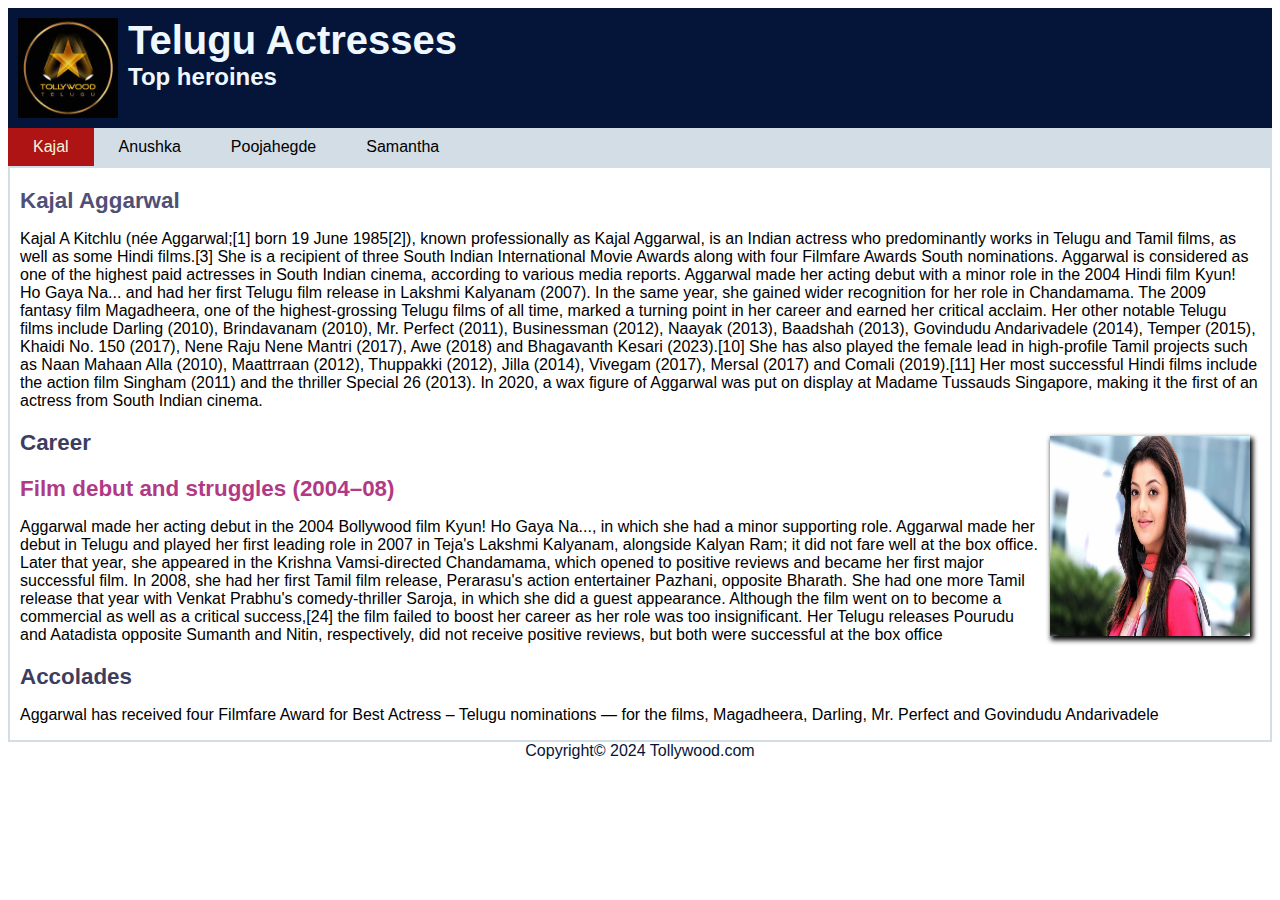
<file: index.html>
<!DOCTYPE html>
<html lang="en">
    <head>
        <title>Tollywood Heroines</title>
        <link rel="stylesheet"type="text/css"href="style.css"media="all">
    </head>

    <body>
        <header>
            <img src="main.jpeg" width="100px" height="100px" >
            <h1>Telugu Actresses </h1>
            <h2> Top heroines </h2>
        </header>

        <div class="nav">
            <ul>
                <li><a class="active" href="index.html">Kajal</a></li>
                <li><a href="Anushka.html">Anushka</a></li>
                <li><a href="pooja.html">Poojahegde</a></li>
                <li><a href="sam.html">Samantha</a></li>

            </ul>
        </div>

        <div class="content"> 
        <h1>Kajal Aggarwal</h1>
        
        <article>
        <p>Kajal A Kitchlu (née Aggarwal;[1] born 19 June 1985[2]), known professionally as Kajal Aggarwal, is an Indian actress who predominantly works in Telugu and Tamil films, as well as some Hindi films.[3] She is a recipient of three South Indian International Movie Awards along with four Filmfare Awards South nominations. Aggarwal is considered as one of the highest paid actresses in South Indian cinema, according to various media reports.

            Aggarwal made her acting debut with a minor role in the 2004 Hindi film Kyun! Ho Gaya Na... and had her first Telugu film release in Lakshmi Kalyanam (2007). In the same year, she gained wider recognition for her role in Chandamama. The 2009 fantasy film Magadheera, one of the highest-grossing Telugu films of all time, marked a turning point in her career and earned her critical acclaim.
            
            Her other notable Telugu films include Darling (2010), Brindavanam (2010), Mr. Perfect (2011), Businessman (2012), Naayak (2013), Baadshah (2013), Govindudu Andarivadele (2014), Temper (2015), Khaidi No. 150 (2017), Nene Raju Nene Mantri (2017), Awe (2018) and Bhagavanth Kesari (2023).[10] She has also played the female lead in high-profile Tamil projects such as Naan Mahaan Alla (2010), Maattrraan (2012), Thuppakki (2012), Jilla (2014), Vivegam (2017), Mersal (2017) and Comali (2019).[11] Her most successful Hindi films include the action film Singham (2011) and the thriller Special 26 (2013).
            
            In 2020, a wax figure of Aggarwal was put on display at Madame Tussauds Singapore, making it the first of an actress from South Indian cinema.</p>
        
        <img src="kajal.jpeg"alt="This is an image." width="200px" height="200px">    
        
        <h2>Career</h2>
        <h3>Film debut and struggles (2004–08)</h3>
        <p>Aggarwal made her acting debut in the 2004 Bollywood film Kyun! Ho Gaya Na..., in which she had a minor supporting role.

            Aggarwal made her debut in Telugu and played her first leading role in 2007 in Teja's Lakshmi Kalyanam, alongside Kalyan Ram; it did not fare well at the box office. Later that year, she appeared in the Krishna Vamsi-directed Chandamama, which opened to positive reviews and became her first major successful film. In 2008, she had her first Tamil film release, Perarasu's action entertainer Pazhani, opposite Bharath. She had one more Tamil release that year with Venkat Prabhu's comedy-thriller Saroja, in which she did a guest appearance. Although the film went on to become a commercial as well as a critical success,[24] the film failed to boost her career as her role was too insignificant. Her Telugu releases Pourudu and Aatadista opposite Sumanth and Nitin, respectively, did not receive positive reviews, but both were successful at the box office</p>

        <h2>Accolades</h2>
        <p>Aggarwal has received four Filmfare Award for Best Actress – Telugu nominations — for the films, Magadheera, Darling, Mr. Perfect and Govindudu Andarivadele</p>
    </article>
        </div>

        <div class="footer">
            Copyright© 2024 Tollywood.com

        </div>
    </body>

</html>
</file>
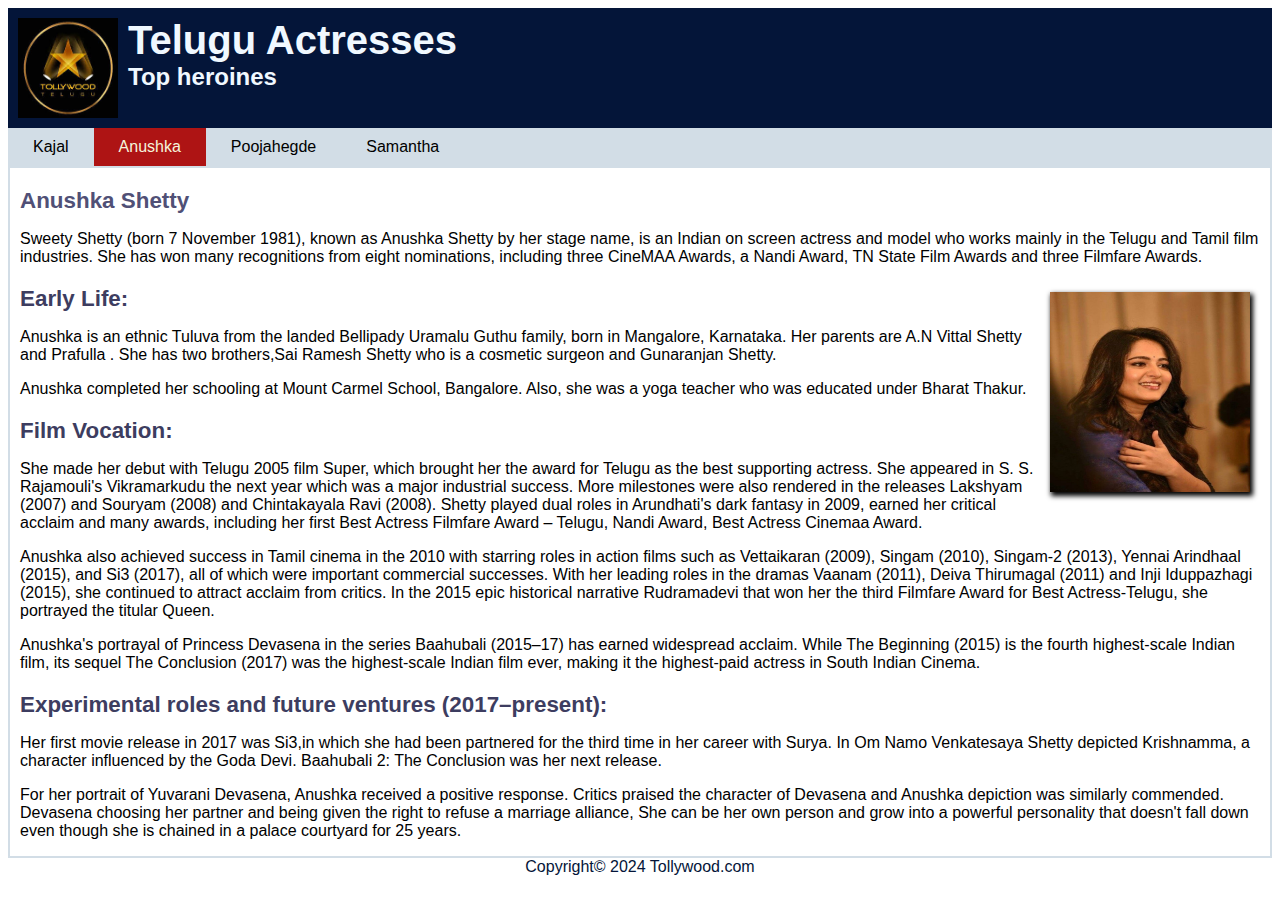
<file: Anushka.html>
<!DOCTYPE html>
<html lang="en">
    <head>
        <title>Tollywood Heroines</title>
        <link rel="stylesheet"type="text/css"href="style.css"media="all">
    </head>

    <body>
        <header>
            <img src="main.jpeg" width="100px" height="100px" >
            <h1>Telugu Actresses </h1>
            <h2> Top heroines </h2>
        </header>

        <div class="nav">
            <ul>
                <li><a href="index.html">Kajal</a></li>
                <li><a class="active" href="Anushka.html">Anushka</a></li>
                <li><a href="Pooja.html">Poojahegde</a></li>
                <li><a href="sam.html">Samantha</a></li>

            </ul>
        </div>

        <div class="content"> 
        <h1>Anushka Shetty</h1>
        
        <article>
        <p>Sweety Shetty (born 7 November 1981), known as Anushka Shetty by her stage name, is an Indian on screen actress and model who works mainly in the Telugu and Tamil film industries. She has won many recognitions from eight nominations, including three CineMAA Awards, a Nandi Award, TN State Film Awards and three Filmfare Awards.</p>
        
        <img src="sweety.jpg"alt="This is an image." width="200px" height="200px">    
        
        <h2>Early Life:</h2>
        <p>Anushka is an ethnic Tuluva from the landed Bellipady Uramalu Guthu family, born in Mangalore, Karnataka. Her parents are A.N Vittal Shetty and Prafulla . She has two brothers,Sai Ramesh Shetty who is a cosmetic surgeon and Gunaranjan Shetty.</p>
        <p>Anushka completed her schooling at Mount Carmel School, Bangalore. Also, she was a yoga teacher who was educated under Bharat Thakur.</p>
        
        <h2>Film Vocation:</h2>
        <p>She made her debut with Telugu 2005 film Super, which brought her the award for Telugu as the best supporting actress. She appeared in S. S. Rajamouli's Vikramarkudu the next year which was a major industrial success. More milestones were also rendered in the releases Lakshyam (2007) and Souryam (2008) and Chintakayala Ravi (2008). Shetty played dual roles in Arundhati's dark fantasy in 2009, earned her critical acclaim and many awards, including her first Best Actress Filmfare Award – Telugu, Nandi Award, Best Actress Cinemaa Award.</p>
        <p>Anushka also achieved success in Tamil cinema in the 2010 with starring roles in action films such as Vettaikaran (2009), Singam (2010), Singam-2 (2013), Yennai Arindhaal (2015), and Si3 (2017), all of which were important commercial successes. With her leading roles in the dramas Vaanam (2011), Deiva Thirumagal (2011) and Inji Iduppazhagi (2015), she continued to attract acclaim from critics. In the 2015 epic historical narrative Rudramadevi that won her the third Filmfare Award for Best Actress-Telugu, she portrayed the titular Queen.</p>
        <p>Anushka's portrayal of Princess Devasena in the series Baahubali (2015–17) has earned widespread acclaim. While The Beginning (2015) is the fourth highest-scale Indian film, its sequel The Conclusion (2017) was the highest-scale Indian film ever, making it the highest-paid actress in South Indian Cinema.</p>
        
        <h2>Experimental roles and future ventures (2017–present):</h2>
        <p>Her first movie release in 2017 was Si3,in which she had been partnered for the third time in her career with Surya. In Om Namo Venkatesaya Shetty depicted Krishnamma, a character influenced by the Goda Devi. Baahubali 2: The Conclusion was her next release.</p>
        <p>For her portrait of Yuvarani Devasena, Anushka received a positive response. Critics praised the character of Devasena and Anushka depiction was similarly commended. Devasena choosing her partner and being given the right to refuse a marriage alliance, She can be her own person and grow into a powerful personality that doesn't fall down even though she is chained in a palace courtyard for 25 years.</p>
    
    </article>
        </div>

        <div class="footer">
            Copyright© 2024 Tollywood.com

        </div>
    </body>

</html>
</file>
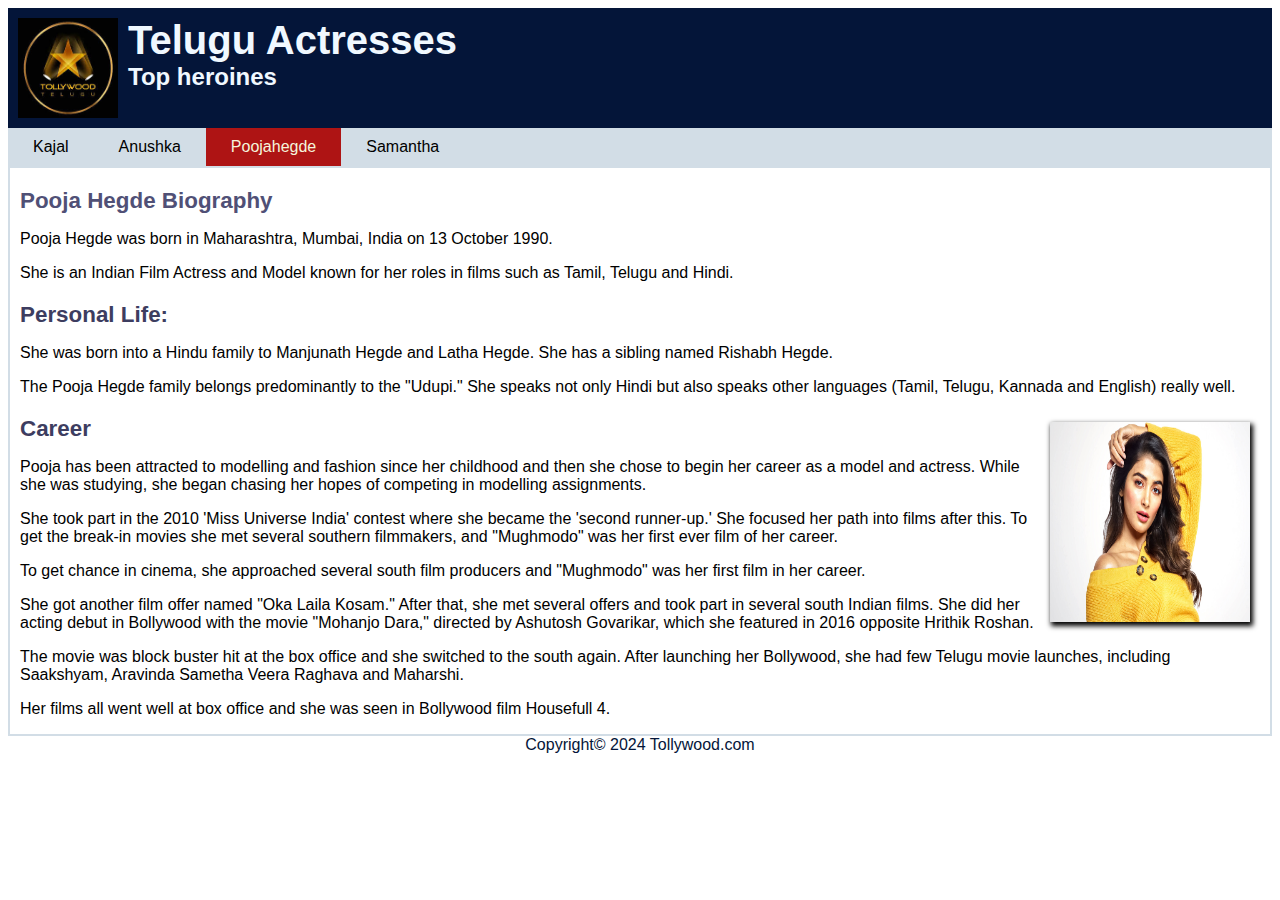
<file: pooja.html>
<!DOCTYPE html>
<html lang="en">
    <head>
        <title>Tollywood Heroines</title>
        <link rel="stylesheet"type="text/css"href="style.css"media="all">
    </head>

    <body>
        <header>
            <img src="main.jpeg" width="100px" height="100px" >
            <h1>Telugu Actresses </h1>
            <h2> Top heroines </h2>
        </header>

        <div class="nav">
            <ul>
                <li><a href="index.html">Kajal</a></li>
                <li><a href="Anushka.html">Anushka</a></li>
                <li><a class="active" href="pooja.html">Poojahegde</a></li>
                <li><a href="sam.html">Samantha</a></li>

            </ul>
        </div>

        <div class="content"> 
        <h1>Pooja Hegde Biography</h1>
        
        <article>
        <p>Pooja Hegde was born in Maharashtra, Mumbai, India on 13 October 1990.</p>
        <p>She is an Indian Film Actress and Model known for her roles in films such as Tamil, Telugu and Hindi.</p>
        
        <h2>Personal Life:</h2>
        <p>She was born into a Hindu family to Manjunath Hegde and Latha Hegde. She has a sibling named Rishabh Hegde.</p>
        <p>The Pooja Hegde family belongs predominantly to the "Udupi." She speaks not only Hindi but also speaks other languages (Tamil, Telugu, Kannada and English) really well.</p>
          
        <img src="pooja.jpg"alt="This is an image." width="200px" height="200px">    
        
        <h2>Career</h2>
        <p>Pooja has been attracted to modelling and fashion since her childhood and then she chose to begin her career as a model and actress. While she was studying, she began chasing her hopes of competing in modelling assignments.</p>
        <p>She took part in the 2010 'Miss Universe India' contest where she became the 'second runner-up.' She focused her path into films after this. To get the break-in movies she met several southern filmmakers, and "Mughmodo" was her first ever film of her career.</p>
        <p>To get chance in cinema, she approached several south film producers and "Mughmodo" was her first film in her career.</p>
        <p>She got another film offer named "Oka Laila Kosam." After that, she met several offers and took part in several south Indian films. She did her acting debut in Bollywood with the movie "Mohanjo Dara," directed by Ashutosh Govarikar, which she featured in 2016 opposite Hrithik Roshan.</p>
        <p>The movie was block buster hit at the box office and she switched to the south again.  After launching her Bollywood, she had few Telugu movie launches, including Saakshyam, Aravinda Sametha Veera Raghava and Maharshi.</p>
        <p>Her films all went well at box office and she was seen in Bollywood film Housefull 4.</p>
        
    </article>
        </div>

        <div class="footer">
            Copyright© 2024 Tollywood.com

        </div>
    </body>

</html>
</file>
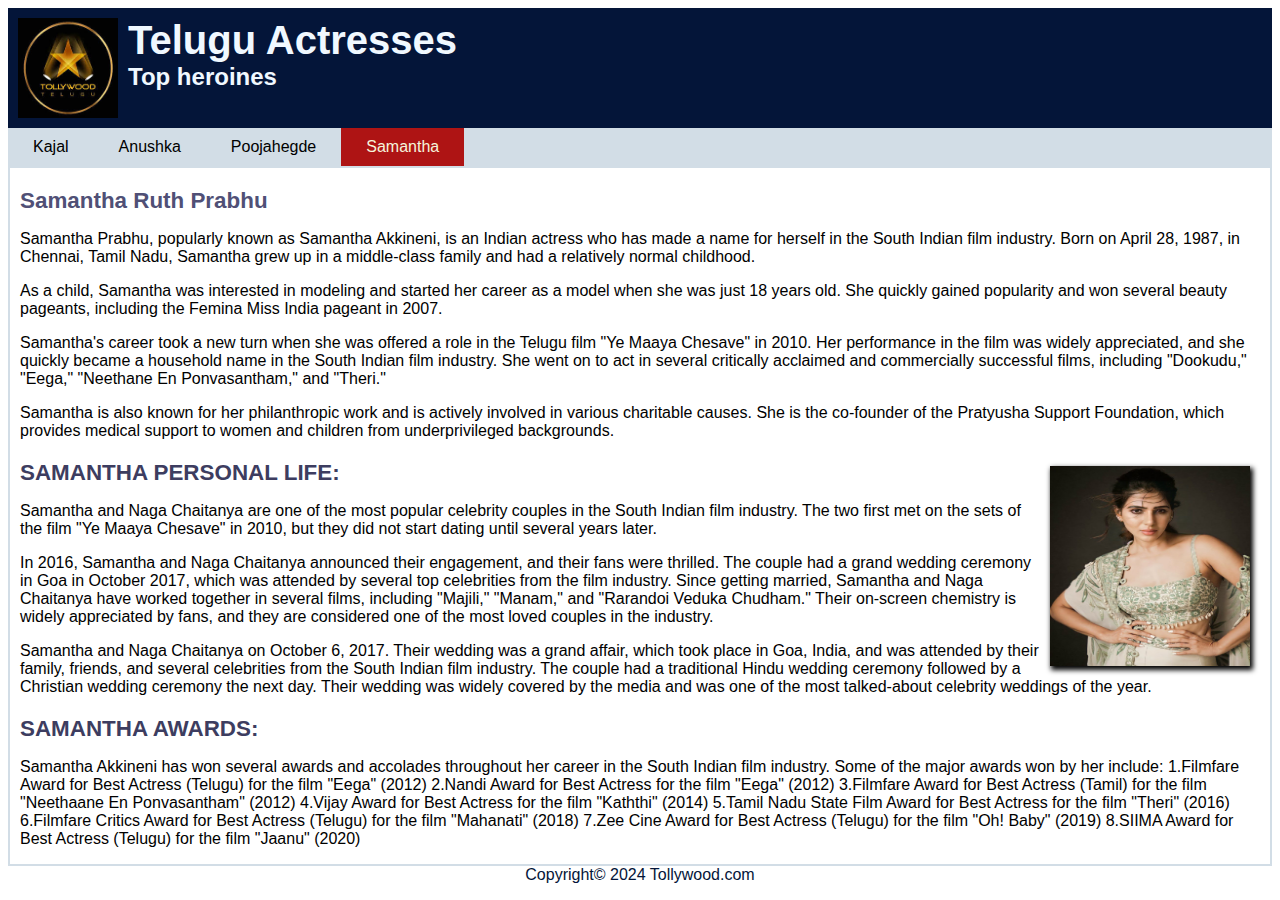
<file: sam.html>
<!DOCTYPE html>
<html lang="en">
    <head>
        <title>Tollywood Heroines</title>
        <link rel="stylesheet"type="text/css"href="style.css"media="all">
    </head>

    <body>
        <header>
            <img src="main.jpeg" width="100px" height="100px" >
            <h1>Telugu Actresses </h1>
            <h2> Top heroines </h2>
        </header>

        <div class="nav">
            <ul>
                <li><a href="index.html">Kajal</a></li>
                <li><a href="Anushka.html">Anushka</a></li>
                <li><a href="pooja.html">Poojahegde</a></li>
                <li><a class="active" href="sam.html">Samantha</a></li>

            </ul>
        </div>

        <div class="content"> 
        <h1>Samantha Ruth Prabhu</h1>
        
        <article>
        <p>Samantha Prabhu, popularly known as Samantha Akkineni, is an Indian actress who has made a name for herself in the South Indian film industry. Born on April 28, 1987, in Chennai, Tamil Nadu, Samantha grew up in a middle-class family and had a relatively normal childhood.</p>
        <p>As a child, Samantha was interested in modeling and started her career as a model when she was just 18 years old. She quickly gained popularity and won several beauty pageants, including the Femina Miss India pageant in 2007.</p>
        <p>Samantha's career took a new turn when she was offered a role in the Telugu film "Ye Maaya Chesave" in 2010. Her performance in the film was widely appreciated, and she quickly became a household name in the South Indian film industry.

            She went on to act in several critically acclaimed and commercially successful films, including "Dookudu," "Eega," "Neethane En Ponvasantham," and "Theri."</p>
        <p>Samantha is also known for her philanthropic work and is actively involved in various charitable causes. She is the co-founder of the Pratyusha Support Foundation, which provides medical support to women and children from underprivileged backgrounds.</p>


        <img src="sam.jpg"alt="This is an image." width="200px" height="200px">    
        
        <h2>SAMANTHA PERSONAL LIFE:</h2>
        <p>Samantha and Naga Chaitanya are one of the most popular celebrity couples in the South Indian film industry. The two first met on the sets of the film "Ye Maaya Chesave" in 2010, but they did not start dating until several years later.</p>
        <P>In 2016, Samantha and Naga Chaitanya announced their engagement, and their fans were thrilled. The couple had a grand wedding ceremony in Goa in October 2017, which was attended by several top celebrities from the film industry.

            Since getting married, Samantha and Naga Chaitanya have worked together in several films, including "Majili," "Manam," and "Rarandoi Veduka Chudham." Their on-screen chemistry is widely appreciated by fans, and they are considered one of the most loved couples in the industry.</P>
        <p>Samantha and Naga Chaitanya on October 6, 2017. Their wedding was a grand affair, which took place in Goa, India, and was attended by their family, friends, and several celebrities from the South Indian film industry. The couple had a traditional Hindu wedding ceremony followed by a Christian wedding ceremony the next day. Their wedding was widely covered by the media and was one of the most talked-about celebrity weddings of the year.</p>
        
        <h2>SAMANTHA AWARDS:</h2>
        <p>Samantha Akkineni has won several awards and accolades throughout her career in the South Indian film industry. Some of the major awards won by her include:

            1.Filmfare Award for Best Actress (Telugu) for the film "Eega" (2012)
            
            2.Nandi Award for Best Actress for the film "Eega" (2012)
            
            3.Filmfare Award for Best Actress (Tamil) for the film "Neethaane En Ponvasantham" (2012)
            
            4.Vijay Award for Best Actress for the film "Kaththi" (2014)
            
            5.Tamil Nadu State Film Award for Best Actress for the film "Theri" (2016)
            
            6.Filmfare Critics Award for Best Actress (Telugu) for the film "Mahanati" (2018)
            
            7.Zee Cine Award for Best Actress (Telugu) for the film "Oh! Baby" (2019)
            
            8.SIIMA Award for Best Actress (Telugu) for the film "Jaanu" (2020)</p>


    </article>
        </div>

        <div class="footer">
            Copyright© 2024 Tollywood.com

        </div>
    </body>

</html>
</file>
<file: style.css>
body{
    font-family: cambria,arial,'Times New Roman', Times, serif;
    
}
header{
    background-color:rgb(4, 21, 57) ;
    color:aliceblue;
    padding: 10px;
    margin:0;
    overflow:hidden;
}
header img{
    float:left;
    margin-right: 10px;
}
header h1{
    padding: 0;
    margin: 0;
    font-size: 2.5em;
}
header h2{
    padding: 0;
    margin: 0;
}
.nav ul{
    list-style-type: none;
    background-color:rgb(210, 221, 230) ;
    padding: 0;
    margin:0;
    overflow: hidden;
}
.nav li{
    float: left;
}
.nav li a{
    text-decoration: none;
    color: black;
    padding: 10px 25px;
    margin:0;
    display: block;   
}
.nav li a:hover{
    background-color:black;
    color:beige;
}
.nav li a.active{
    background-color:rgb(174, 20, 20);
    color:beige;
}

.content {
    padding: 0 10px;
    border: 2px solid rgb(210, 221, 230);

}

.content h1{
    margin:20px 0 0;
    font-size: 1.4em;
    color: rgb(80, 80, 118);
}

.content h2{
    margin:20px 0 0;
    font-size: 1.4em;
    color: rgb(61, 61, 96);
}
.content h3{
    margin:20px 0 0;
    font-size: 1.4em;
    color: rgb(177, 57, 133);
}
.content img {
    float: right;
    margin: 10px;
    box-shadow:2px 3px 5px 1px;
}
.footer{
    padding: 0 10px;
    color:rgb(4, 21, 57) ;
    text-align: center;
}
</file>
